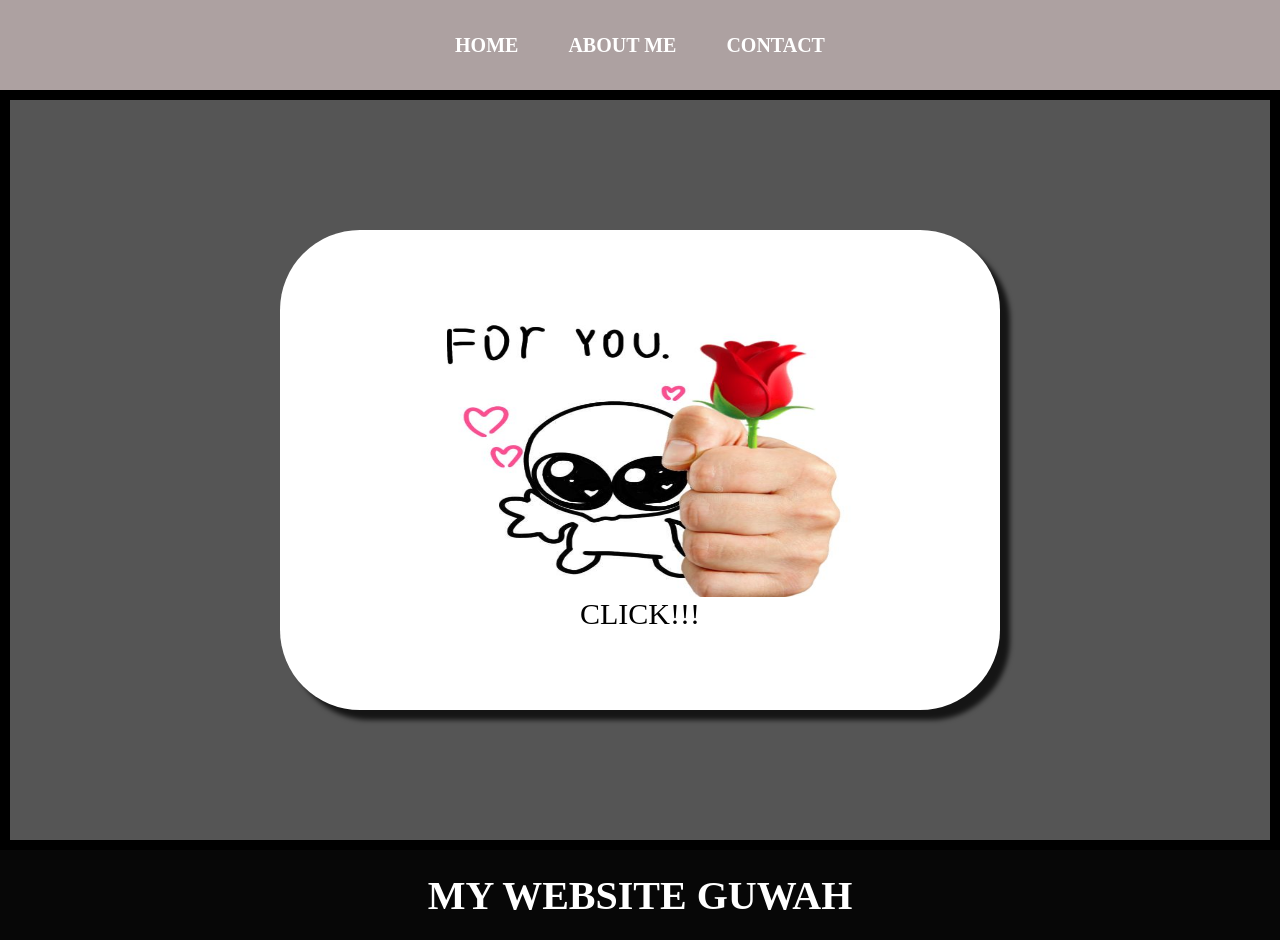
<file: index.html>
<html>

<head>
   <title>GOJALI</title>
   <link rel="stylesheet" href="style.css" />
</head>

<body>
   <div class="container">
      <!-- NAVIGATION BAR -->
      <div class="container-navbar">
         <ul class=ul-navbar>
            <li class=li-navbar>
               <a href="#" class="a-navbar">HOME</a>
            </li>
            <li class=li-navbar>
               <a href="about.html" class="a-navbar">ABOUT ME</a>
            </li>
            <li class=li-navbar>
               <a href="contact.html" class="a-navbar">CONTACT</a>
            </li>
         </ul>
      </div>
      <!-- NAVIGATION BAR END  -->
      <!-- CONTENT 1-->
      <div class="container-content1">
         <a href="https://youtu.be/QDia3e12czc?si=etbFu4gbTXTbvANF" class="a-content">
            <img src="image1.png" class="img-content1">
            <p>CLICK!!!</p>
         </a>
      </div>
      <!-- CONTENT 1 END  -->
      <!-- FOOTER -->
      <div class="container-footer">
         <h1 class="h1-footer">MY WEBSITE GUWAH</h1>
      </div>
      <!-- FOOTER END -->
   </div>
</body>

</html>
</file>
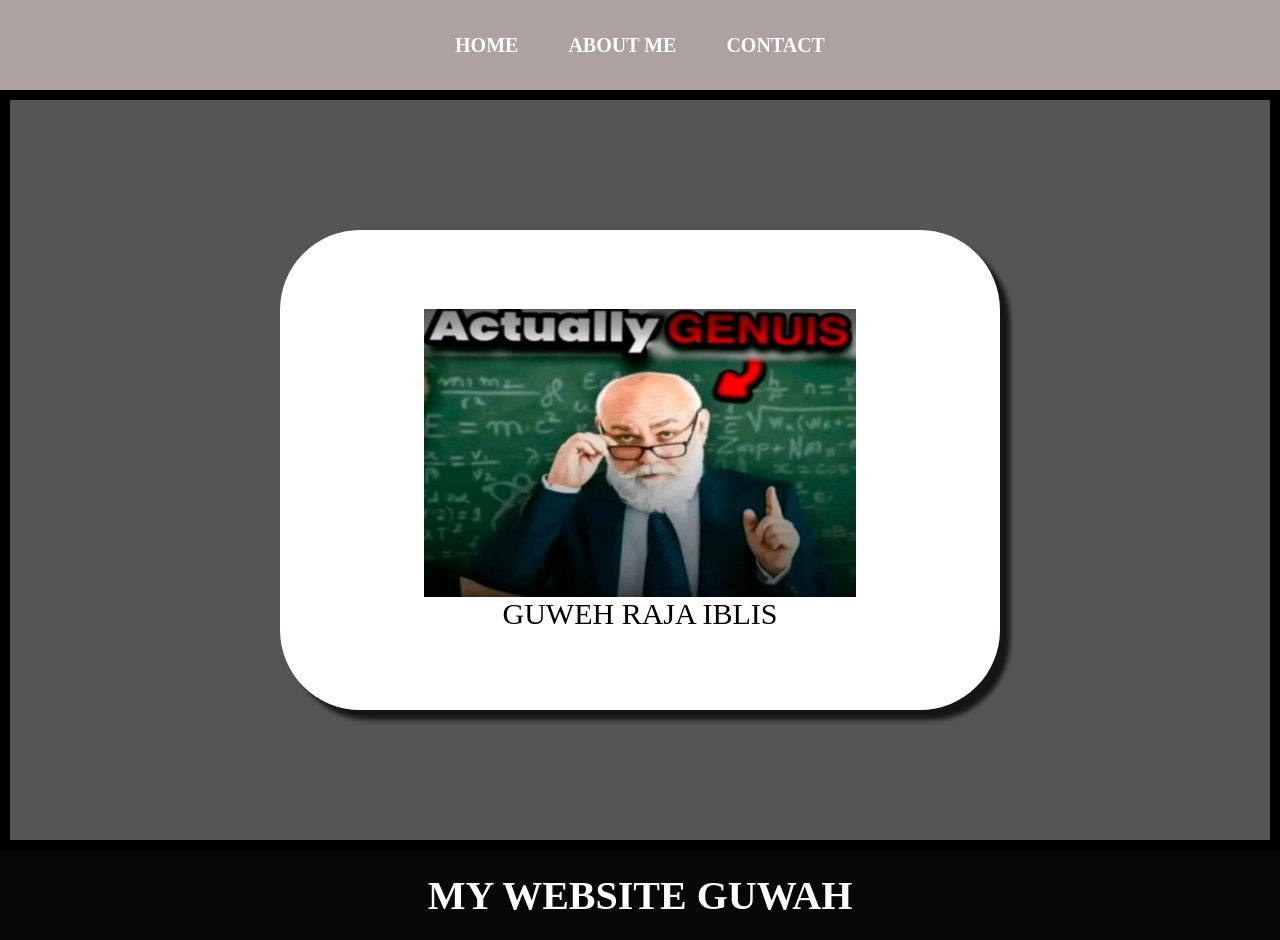
<file: about.html>
<html>

<head>
   <title>ABOUT ME</title>
   <link rel="stylesheet" href="style.css" />
</head>

<body>
   <div class="container">
      <!-- NAVIGATION BAR -->
      <div class="container-navbar">
         <ul class=ul-navbar>
            <li class=li-navbar>
               <a href="index.html" class="a-navbar">HOME</a>
            </li>
            <li class=li-navbar>
               <a href="about.html" class="a-navbar">ABOUT ME</a>
            </li>
            <li class=li-navbar>
               <a href="contact.html" class="a-navbar">CONTACT</a>
            </li>
         </ul>
      </div>
      <!-- NAVIGATION BAR END  -->
      <!-- CONTENT 1-->
      <div class="container-content1">
         <a href="https://youtu.be/QDia3e12czc?si=etbFu4gbTXTbvANF" class="a-content">
            <img src="image2.png" class="img-content1">
            <p>GUWEH RAJA IBLIS</p>
         </a>
      </div>
      <!-- CONTENT 1 END  -->
      <!-- FOOTER -->
      <div class="container-footer">
         <h1 class="h1-footer">MY WEBSITE GUWAH</h1>
      </div>
      <!-- FOOTER END -->
   </div>
</body>

</html>
</file>
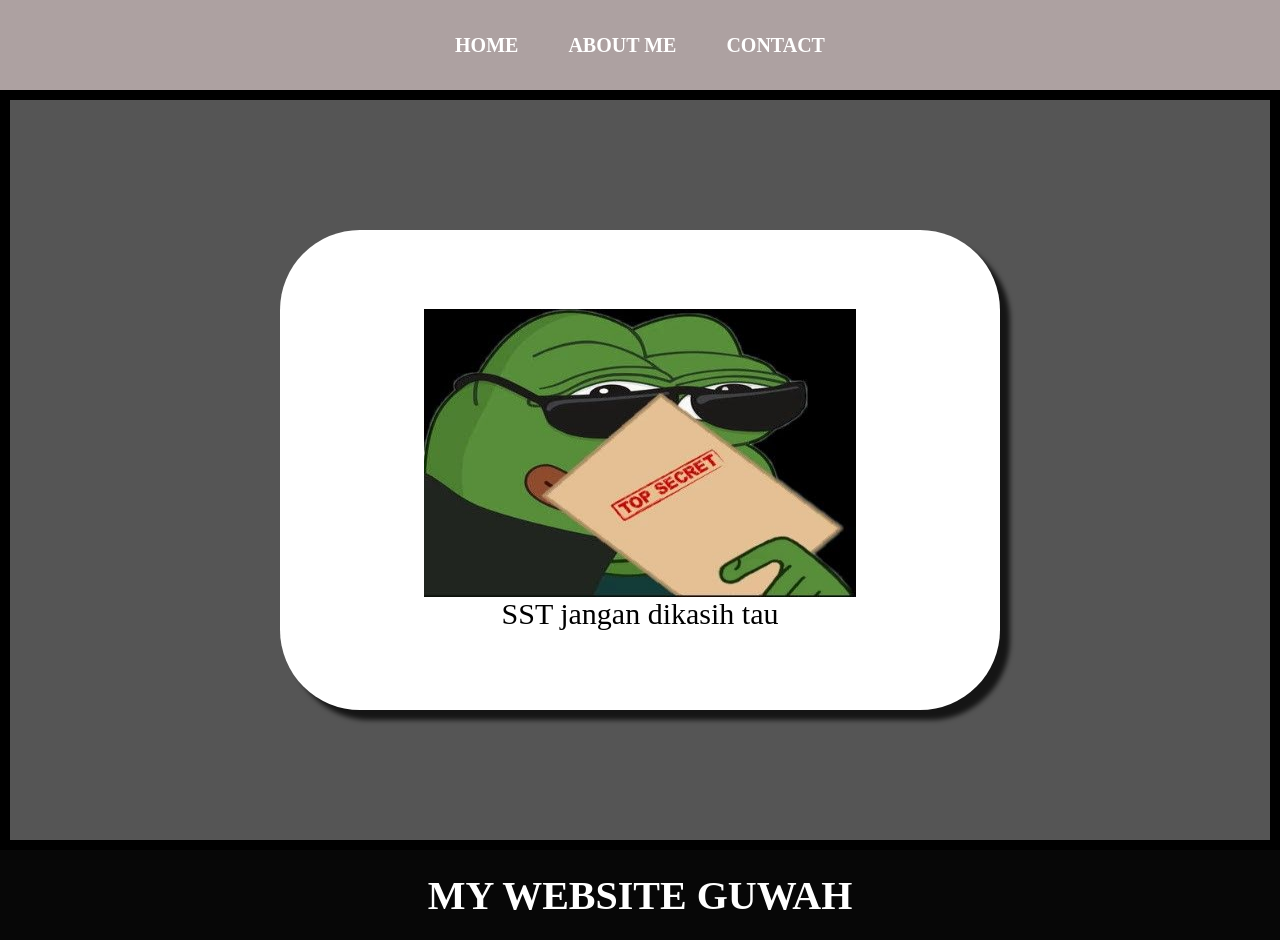
<file: contact.html>
<html>

<head>
   <title>MY CONTACT</title>
   <link rel="stylesheet" href="style.css" />
</head>

<body>
   <div class="container">
      <!-- NAVIGATION BAR -->
      <div class="container-navbar">
         <ul class=ul-navbar>
            <li class=li-navbar>
               <a href="index.html" class="a-navbar">HOME</a>
            </li>
            <li class=li-navbar>
               <a href="about.html" class="a-navbar">ABOUT ME</a>
            </li>
            <li class=li-navbar>
               <a href="contact.html" class="a-navbar">CONTACT</a>
            </li>
         </ul>
      </div>
      <!-- NAVIGATION BAR END  -->
      <!-- CONTENT 1-->
      <div class="container-content1">
         <a href="https://youtu.be/QDia3e12czc?si=etbFu4gbTXTbvANF" class="a-content">
            <img src="image3.png" class="img-content1">
            <p>SST jangan dikasih tau</p>
         </a>
      </div>
      <!-- CONTENT 1 END  -->
      <!-- FOOTER -->
      <div class="container-footer">
         <h1 class="h1-footer">MY WEBSITE GUWAH</h1>
      </div>
      <!-- FOOTER END -->
   </div>
</body>

</html>
</file>
<file: style.css>
*, html {
    margin: 0%;
    padding: 0%;
}
 
body {
    background-color: rgb(0, 0, 0);
    color: white;
}

.container {

}

.container-navbar {
    background-color: rgb(54, 139, 236);
    text-align: center;
    width: 100%;
    height: 10vh;
}

.ul-navbar {
    display: flex;
    height: 100%;
    justify-content: center;
    align-items: center;
    flex-direction: row;
    flex-wrap: wrap;
    overflow: hidden;
    background-color: #ada1a1;
}

.li-navbar {
    list-style-type: none;
    margin: 5px;
    padding: 20px;
    color: white;
    font-size: 20px;
}

.li-navbar:hover {
    background-color: rgb(0, 225, 255);
    color: black;
    transition: 0.3s ease-in-out;
    transition-delay: 0.2s;
    border-radius: 10px;
}

.a-navbar {
    text-decoration: none;
    color: white;
    font-weight: 800;
}

.container-content1 {
    background-color: #555;
    display: flex;
    justify-content: center;
    align-items: center;
    margin: 10px;
    padding: 10px;
    height: 80vh;
}

.a-content {
    width: 720px;
    height: 480px;
    background-color: white;
    color: black;
    text-decoration: none;
    font-size: 30px;
    flex-direction: column;
    display: flex;
    justify-content: center;
    align-items: center;
    border-radius: 80px;
   box-shadow: 10px 10px 5px 0px rgba(0,0,0,0.75);
-webkit-box-shadow: 10px 10px 5px 0px rgba(0,0,0,0.75);
-moz-box-shadow: 10px 10px 5px 0px rgba(0,0,0,0.75);
}

.img-content1 {
    width: 60%;
    height: 60%;
}

.img-about {
    width: 60%;
    height: 60%;
    display:flex;
    justify-content: center;
    align-items: center;
}

.img-contact {
    width: 60%;
    height: 60%;
    display:flex;
    justify-content: center;    
    align-items: center;
}


.container-footer {
    background-color: rgb(7, 7, 7);
    height: 10vh;
    display: flex;
    justify-content: center;
    align-items: center;
}

.h1-footer {
    color: rgb(255, 255, 255);
    font-size: 40px;
}
</file>
